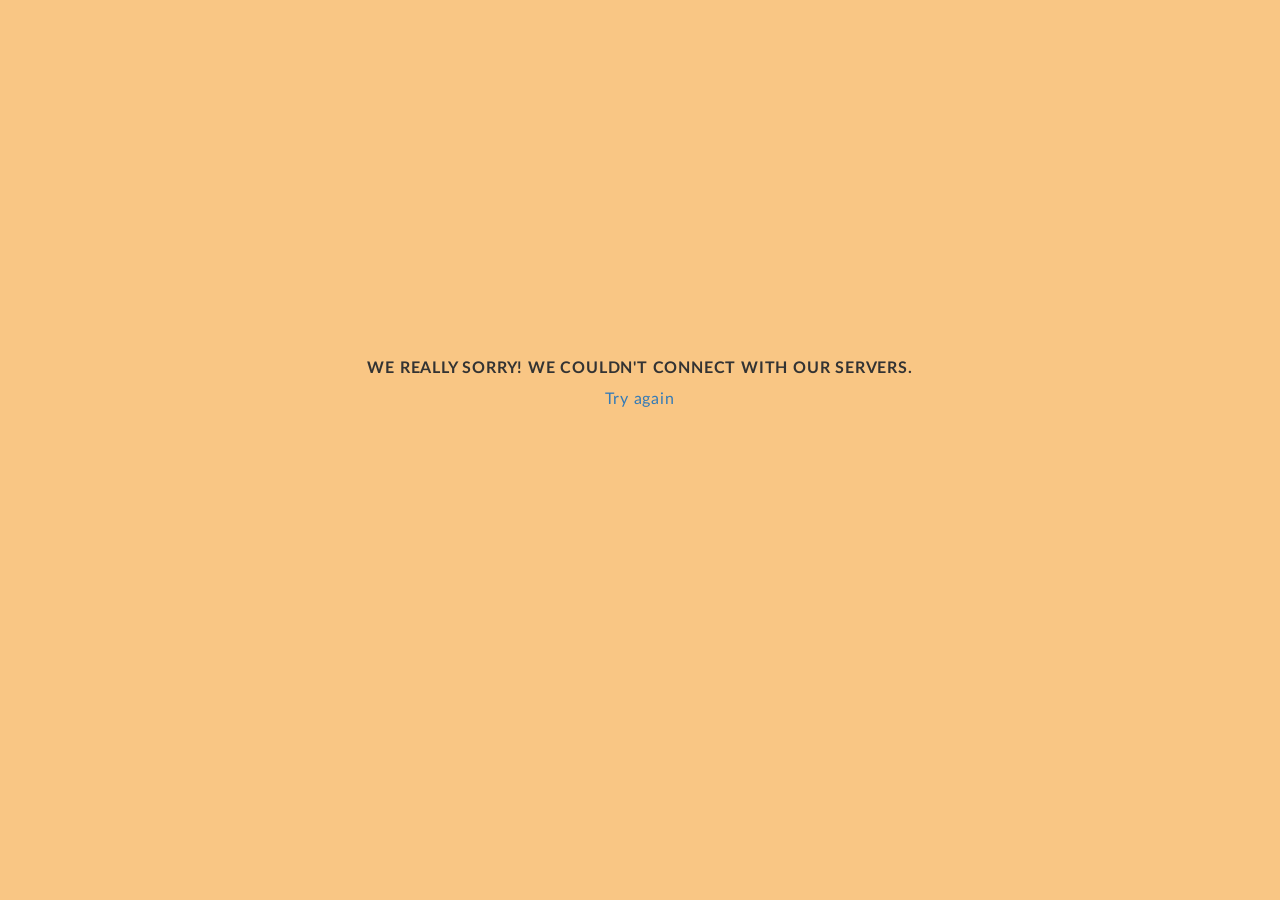
<file: index.html>
<!doctype html><html ng-app=webEee ng-strict-di><head><base href=/ ><meta charset=utf-8><title>Ediciones Espiral Eterna</title><meta name=description content=""><!--<meta name="viewport" content="width=device-width">--><meta name=viewport content="width=device-width,initial-scale=1"><!-- Place favicon.ico and apple-touch-icon.png in the root directory --><link rel=stylesheet href=styles/vendor-1bf109198e.css><link rel=stylesheet href=styles/app-9639da993c.css></head><body><!--[if lt IE 10]>
      <p class="browsehappy">You are using an <strong>outdated</strong> browser. Please <a href="http://browsehappy.com/">upgrade your browser</a> to improve your experience.</p>
    <![endif]--><div ng-view></div><script src=scripts/vendor-b00cc746a8.js></script><script src=scripts/app-6e23bebe53.js></script><script src=https://checkout.stripe.com/checkout.js></script></body></html>
</file>
